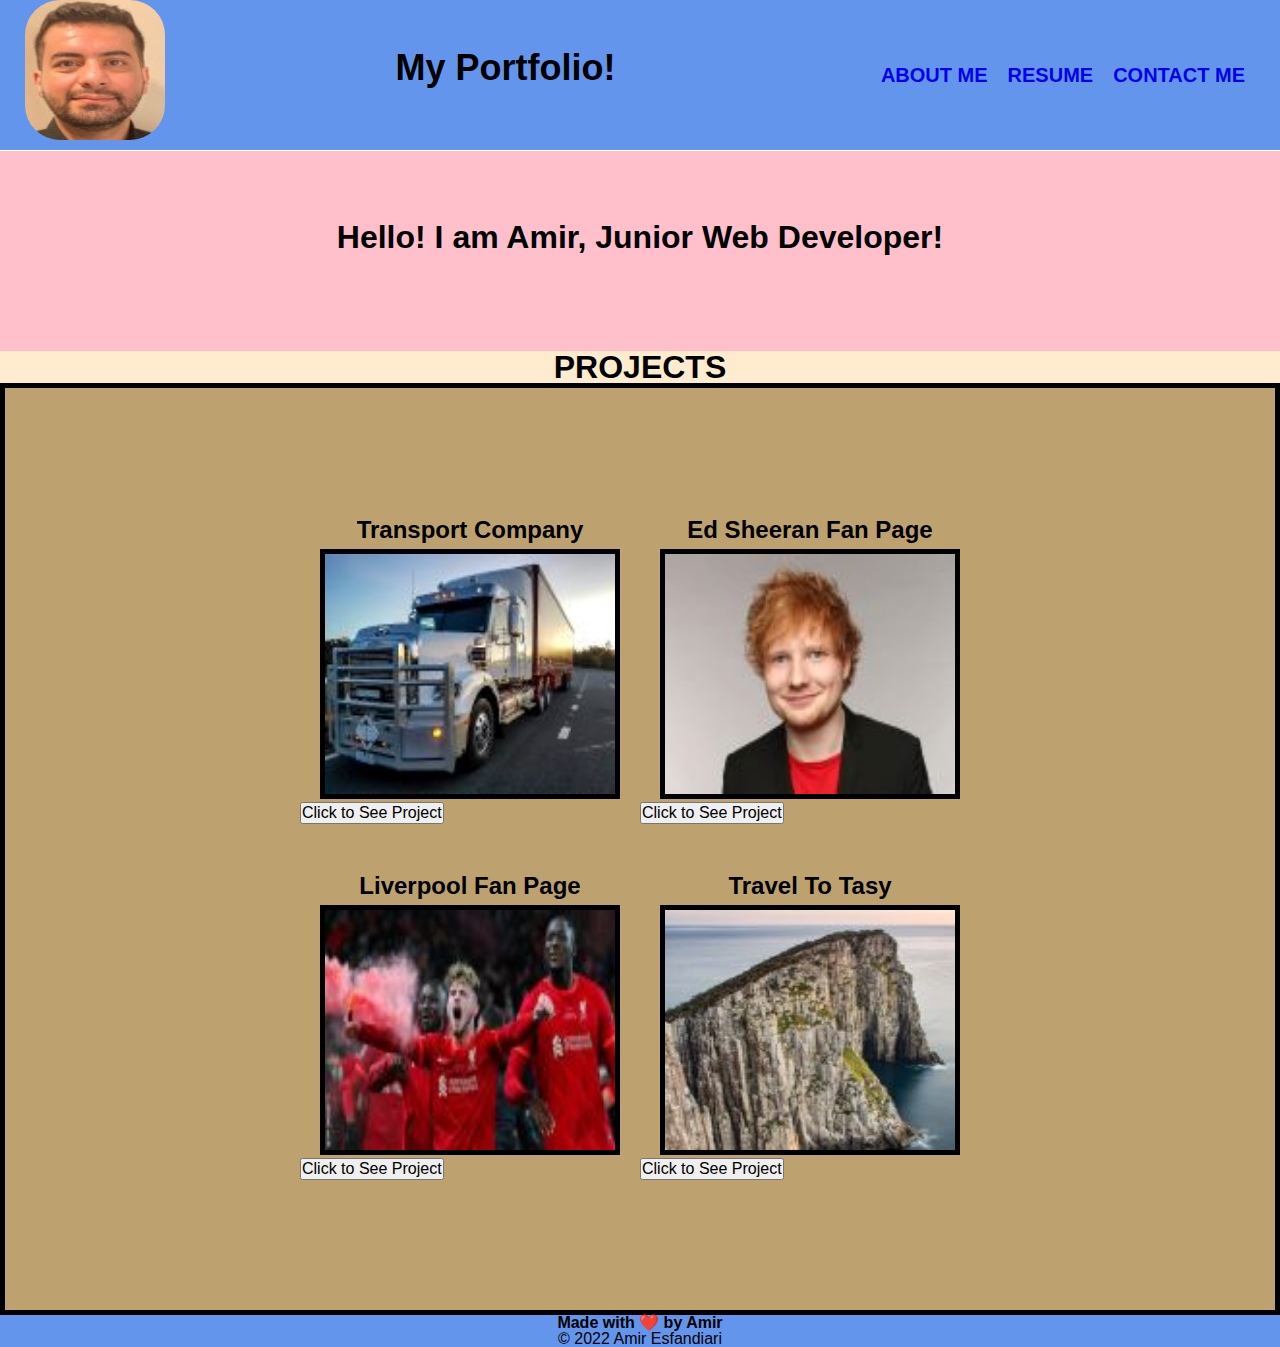
<file: index.html>
<!DOCTYPE html>
<html lang="en">
  <head>
    <meta charset="UTF-8" />
    <meta name="viewport" content="width=device-width, initial-scale=1.0" />
    <title>Amir Esfandiari Portfolio</title>
    <link rel="stylesheet" href="./assets/reset.css" />
    <link rel="stylesheet" href="./assets/style.css" />
  </head>

  <body>
    
    <header>

      <Div class="container">
       <div class="my-image">
        <img src="./assets/photo1.jpg" alt="my image" />
       </div>
       <h1>My Portfolio!</h1>
       <nav>
        
          <a href="./assets/aboutme.html">ABOUT ME</a>
          <a href="./assets/resume.html">RESUME</a>
          <a href="./assets/contactme.html">CONTACT ME</a>
          
        
       </nav>    
       </div>
      </div>
    </header>
    <br>

    <div class="hi">

      <div>
      <h2>Hello! I am Amir, Junior Web Developer!</h2>
      </div>

    </div>
    <div class="projects-title"> 
    
     <h2>PROJECTS</h2>
    </div>

    <div class="projects">

      
      
            
         <div class="card">
          
          <h2>Transport Company</h2>
          <img src="./assets/transport.jpg" class="transport-photo" alt="transport">
          <form action="https://amiresf1983.github.io/Transport-Company/">
            <input type="submit" value="Click to See Project" />
          </form>
         </div>



         <div class="card">
          <h2>Ed Sheeran Fan Page</h2>
          <img src="./assets/Edphoto.jpg" class="edsheeran-photo" alt="ed sheeran">
          <form action="https://amiresf1983.github.io/Ed-Sheeran-FanPage/">
            <input type="submit" value="Click to See Project" />
          </form>
         </div>

         <div class="card">
          <h2>Liverpool Fan Page</h2>
          <img src="./assets/liverpool1.jpg" class="liverpool-photo" alt="liverpool">
          <form action="https://amiresf1983.github.io/Liverpool-Fan-Page/">
            <input type="submit" value="Click to See Project" />
          </form>
         </div>

         <div class="card">
          <h2>Travel To Tasy</h2>
          <img src="./assets/tasy.jpg" class="tasy-photo" alt="tasy">
          <form action="https://amiresf1983.github.io/Travel-To-Tasy/">
            <input type="submit" value="Click to See Project" />
          </form>
         </div>

        
         
    </div>

      
    

    <footer>
      <h2>Made with ❤️️ by Amir </h2>
      <p>&copy; 2022 Amir Esfandiari</p>
    <footer/>
  </body>
</html>
</file>
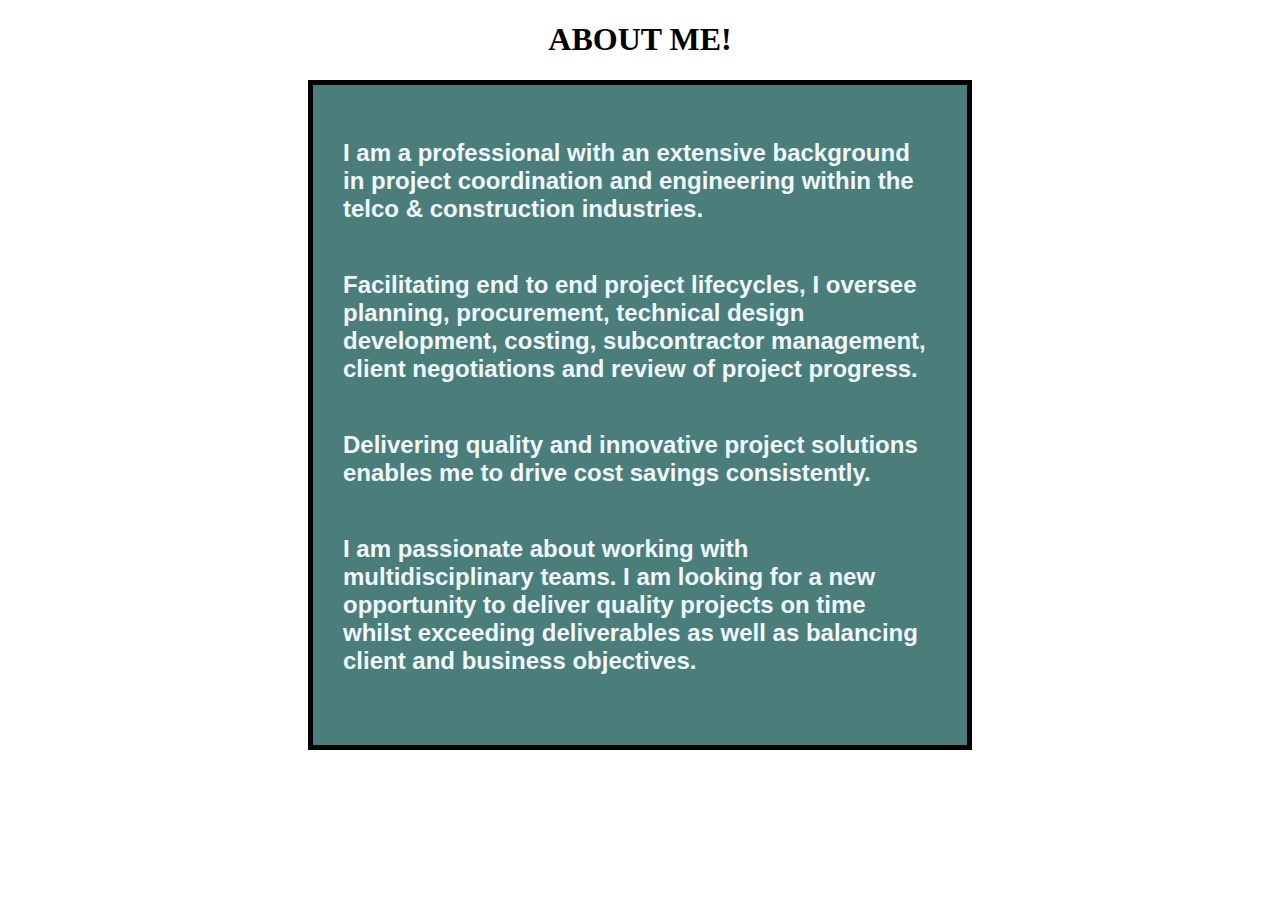
<file: assets/aboutme.html>
<!DOCTYPE html>
<html lang="en">
  <head>
    <meta charset="UTF-8" />
    <meta http-equiv="X-UA-Compatible" content="IE=edge" />
    <meta name="viewport" content="width=device-width, initial-scale=1.0" />
    <link rel="stylesheet" href="./styleabout.css" />
    <title>about me</title>
  </head>
  <body>
    <h1>ABOUT ME!</h1>
    <div class="container">
      <p>
        I am a professional with an extensive background in project coordination
        and engineering within the telco & construction industries.
      </p>
      <p>
        Facilitating end to end project lifecycles, I oversee planning,
        procurement, technical design development, costing, subcontractor
        management, client negotiations and review of project progress.
      </p>
      <p>
        Delivering quality and innovative project solutions enables me to drive
        cost savings consistently.
      </p>
      <p>
        I am passionate about working with multidisciplinary teams. I am looking
        for a new opportunity to deliver quality projects on time whilst
        exceeding deliverables as well as balancing client and business
        objectives.
      </p>
    </div>
  </body>
</html>
</file>
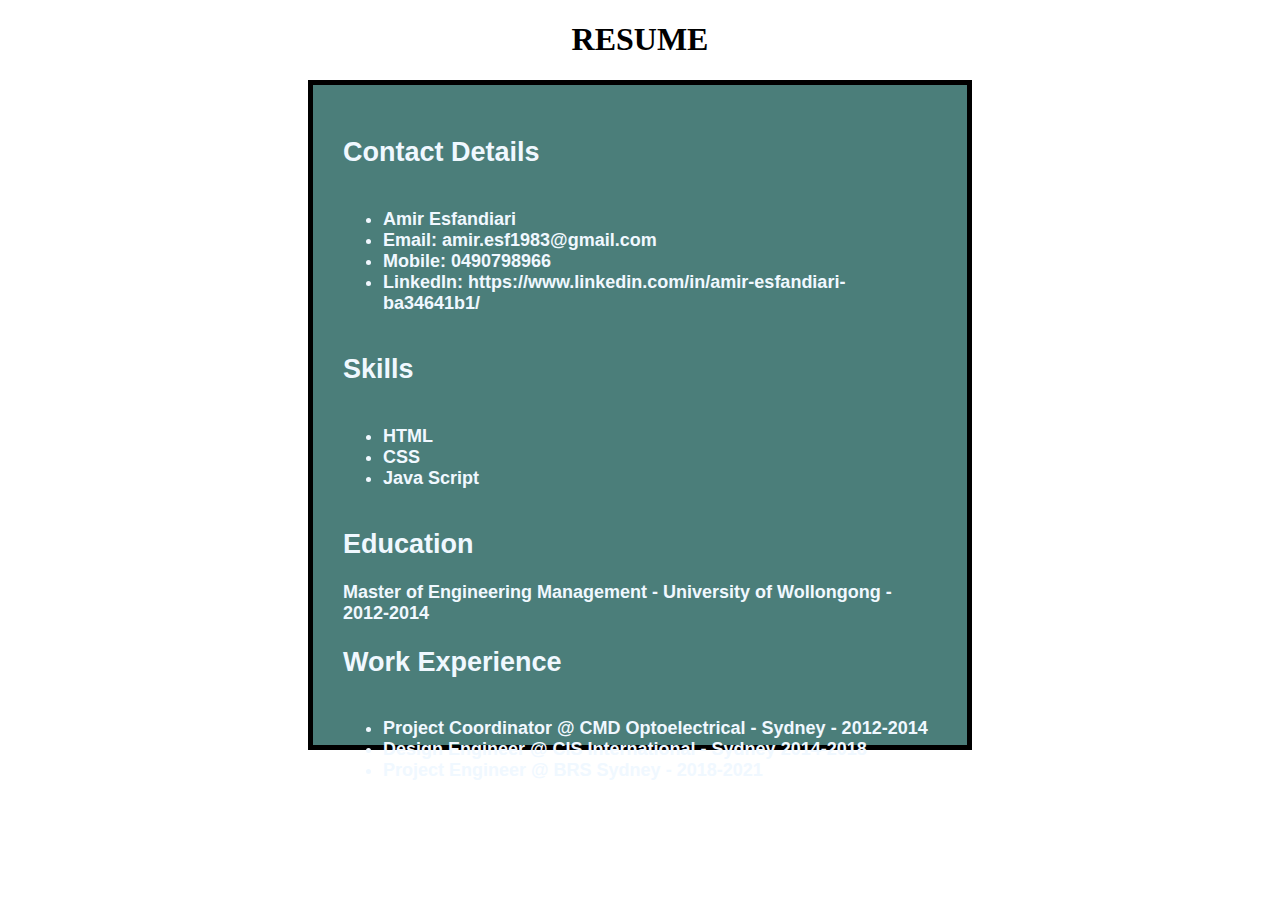
<file: assets/resume.html>
<!DOCTYPE html>
<html lang="en">
  <head>
    <meta charset="UTF-8" />
    <meta http-equiv="X-UA-Compatible" content="IE=edge" />
    <meta name="viewport" content="width=device-width, initial-scale=1.0" />
    <link rel="stylesheet" href="./styleresume.css" />
    <title>Document</title>
  </head>
  <body>
    <h1>RESUME</h1>

    <div class="container">
      <h2>Contact Details</h2>
      <ul>
        <li>Amir Esfandiari</li>
        <li>Email: amir.esf1983@gmail.com</li>
        <li>Mobile: 0490798966</li>
        <li>
          LinkedIn: https://www.linkedin.com/in/amir-esfandiari-ba34641b1/
        </li>
      </ul>

      <h2>Skills</h2>
      <ul>
        <li>HTML</li>
        <li>CSS</li>
        <li>Java Script</li>
      </ul>

      <h2>Education</h2>

      Master of Engineering Management - University of Wollongong - 2012-2014

      <h2>Work Experience</h2>

      <ul>
        <li>Project Coordinator @ CMD Optoelectrical - Sydney - 2012-2014</li>
        <li>Design Engineer @ CIS International - Sydney 2014-2018</li>
        <li>Project Engineer @ BRS Sydney - 2018-2021</li>
      </ul>
    </div>
  </body>
</html>
</file>
<file: assets/style.css>
:root {
  --blue: #6495ed;
}
body {
  display: flex;
  flex-direction: column;
  justify-content: space-between;
}
.container {
  display: flex;
  flex-direction: row;
  flex-wrap: wrap;
  justify-content: space-between;
  background-color: var(--blue);
  height: 150px;
  margin-bottom: 25px;
  flex-grow: 1;
  flex-basis: 25%;
}

header {
  max-height: 150px;
  width: 100%;
}

nav {
  display: flex;
  justify-content: space-between;
  margin-left: 25px;
  margin-right: 25px;
  text-decoration: none;
}

nav a {
  text-decoration: none;
  margin-top: 50px;
  margin-left: 10px;
  margin-right: 10px;
  font-weight: 700;
  font-size: 20px;
  margin-top: 65px;
}

.container h1 {
  font-size: 36px;
  font-weight: 700;
  font-family: sans-serif;
  padding: 50px;
}
.container img {
  margin-left: 25px;
  width: 140px;
  height: 140px;
  border-radius: 25%;
}
.hi {
  margin-top: -15px;
  font-size: 32px;
  font-weight: 700;
  font-family: sans-serif;
  background-color: pink;
  text-align: center;
  height: 200px;
}
.hi h2 {
  margin-top: 70px;
  vertical-align: middle;
}
.projects-title {
  text-align: center;
  background-color: blanchedalmond;
  font-size: 32px;
}
.projects {
  display: flex;
  flex-direction: row;
  flex-basis: 300%;
  flex-wrap: wrap;
  justify-content: center;
  border: 5px solid black;
  height: 427px;
  padding: 130px;
  row-gap: 50px;
  background-color: rgb(189, 162, 112);
}

.edsheeran-photo,
.tasy-photo,
.liverpool-photo,
.transport-photo {
  width: 300px;
  height: 250px;
  border: 5px solid black;
  margin-left: 20px;
  margin-right: 20px;
  margin-top: 7px;
}

.card h2 {
  font-size: 24px;
  font-weight: 600;
  text-align: center;
}

form :hover {
  cursor: grab;
}

@media screen and (max-width: 992px) {
  .card {
    width: 25%;
  }
}

@media screen and (max-width: 768px) {
  .card {
    width: 50%;
  }
}

@media screen and (max-width: 768px) {
  .card {
    width: 100%;
  }
}
footer {
  background-color: var(--blue);
  text-align: center;
}
</file>
<file: assets/styleabout.css>
.container {
  display: flex;
  flex-direction: column;
  border: 5px solid black;
  background-color: rgb(75, 126, 122);
  height: 600px;
  font-size: 24px;
  font-family: sans-serif;
  padding: 30px;
  font-weight: 700;
  color: aliceblue;
  margin-left: 300px;
  margin-right: 300px;
  max-width: 800px;
  align-self: center;
}

h1 {
  text-align: center;
}
</file>
<file: assets/styleresume.css>
.container {
  display: flex;
  flex-direction: column;
  border: 5px solid black;
  background-color: rgb(75, 126, 122);
  height: 600px;
  font-size: 18px;
  font-family: sans-serif;
  padding: 30px;
  font-weight: 700;
  color: aliceblue;
  margin-left: 300px;
  margin-right: 300px;
  max-width: 800px;
  align-self: center;
}

h1 {
  text-align: center;
</file>
